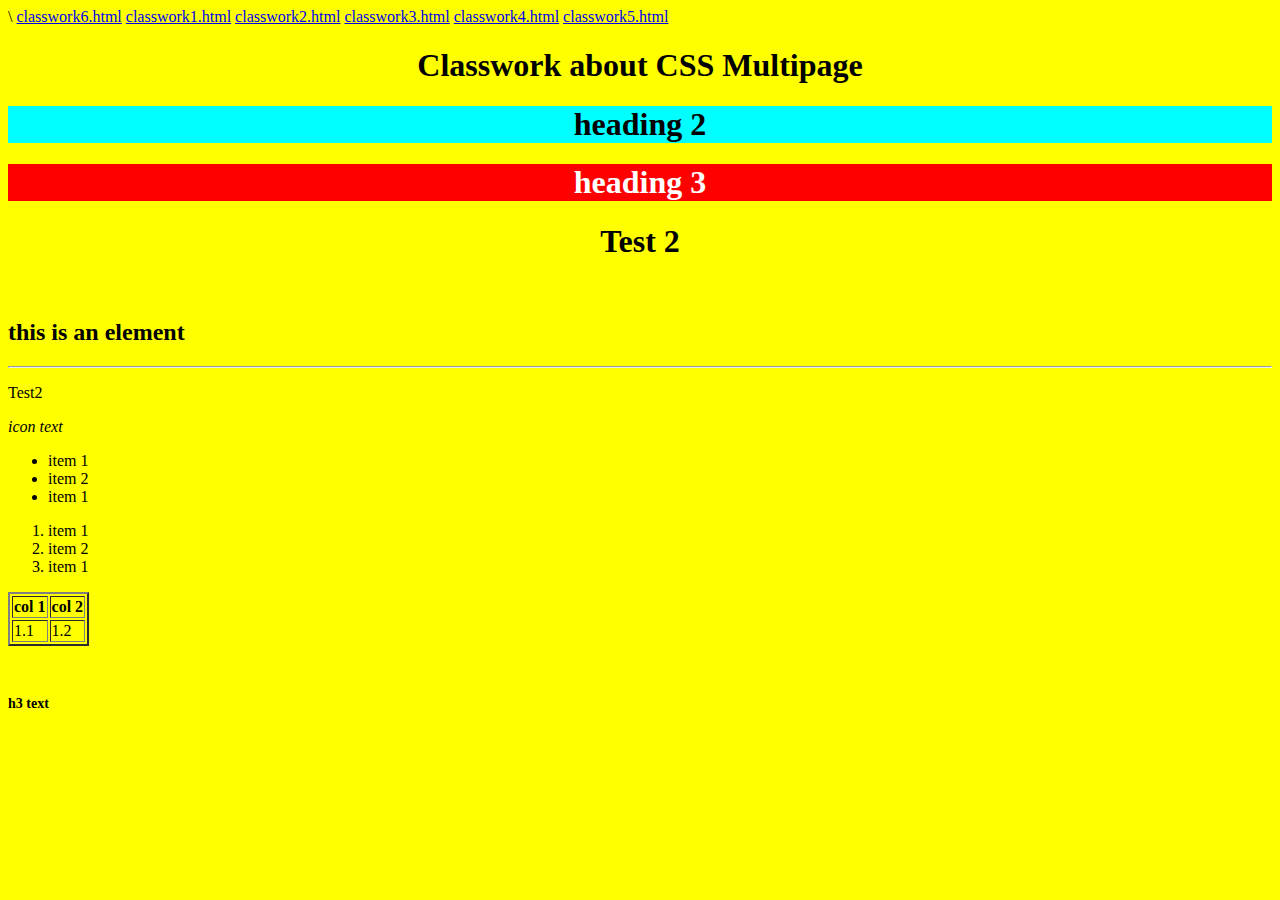
<file: index.html>
<html lang="en">
<head>
    <meta charset="UTF-8">
    <meta name="viewport" content="width=device-width, initial-scale=1.0">
    <title>BTest 1</title>\
    <style>
        .styled{
            color:yellow;
        }
        .h_st{
            font-size:14px;
        }
    </style>
    <link rel="stylesheet" href="style.css">
</head>
<body>
        <a href="claswork6.html">classwork6.html</a>
    <a href="claswork1.html">classwork1.html</a>
    <a href="claswork2.html">classwork2.html</a>
    <a href="claswork3.html">classwork3.html</a>
    <a href="claswork4.html">classwork4.html</a>
    <a href="claswork5.html">classwork5.html</a>
    





    
    <h1>Classwork about CSS Multipage</h1>
    <h1 class="head1">heading 2</h1>
    <h1 id="head2">heading 3</h1>

    
    <h1>Test 2</h1>
    <br>
    <h2>this is an element</h2>
    <hr>
    <p>Test2</p>
    <i>icon text</i>
    <a href="https://github.com/arinabeiu/arina/edit/main/index.html"></a>
    <img https://en.wikipedia.org/wiki/Cat">

    <ul>
        <li style="color:rpr (128,0,128)">item 1</li>
        <li>item 2</li>
        <li>item 1</li>
    </ul>

    <ol>
        <li style="text-align:eight;">item 1</li>
        <li>item 2</li>
        <li>item 1</li>
    </ol>

    <table border=2>
        <tr>
            <th>col 1</th>
            <th>col 2</th>
        </tr>
        <tr>
            <td>1.1</td>
            <td>1.2</td>
        </tr>
    </table>
    <p class="styled">blah</p>
    <h3 class="h_st">h3 text</h3>
        
</body>
</html>
</file>
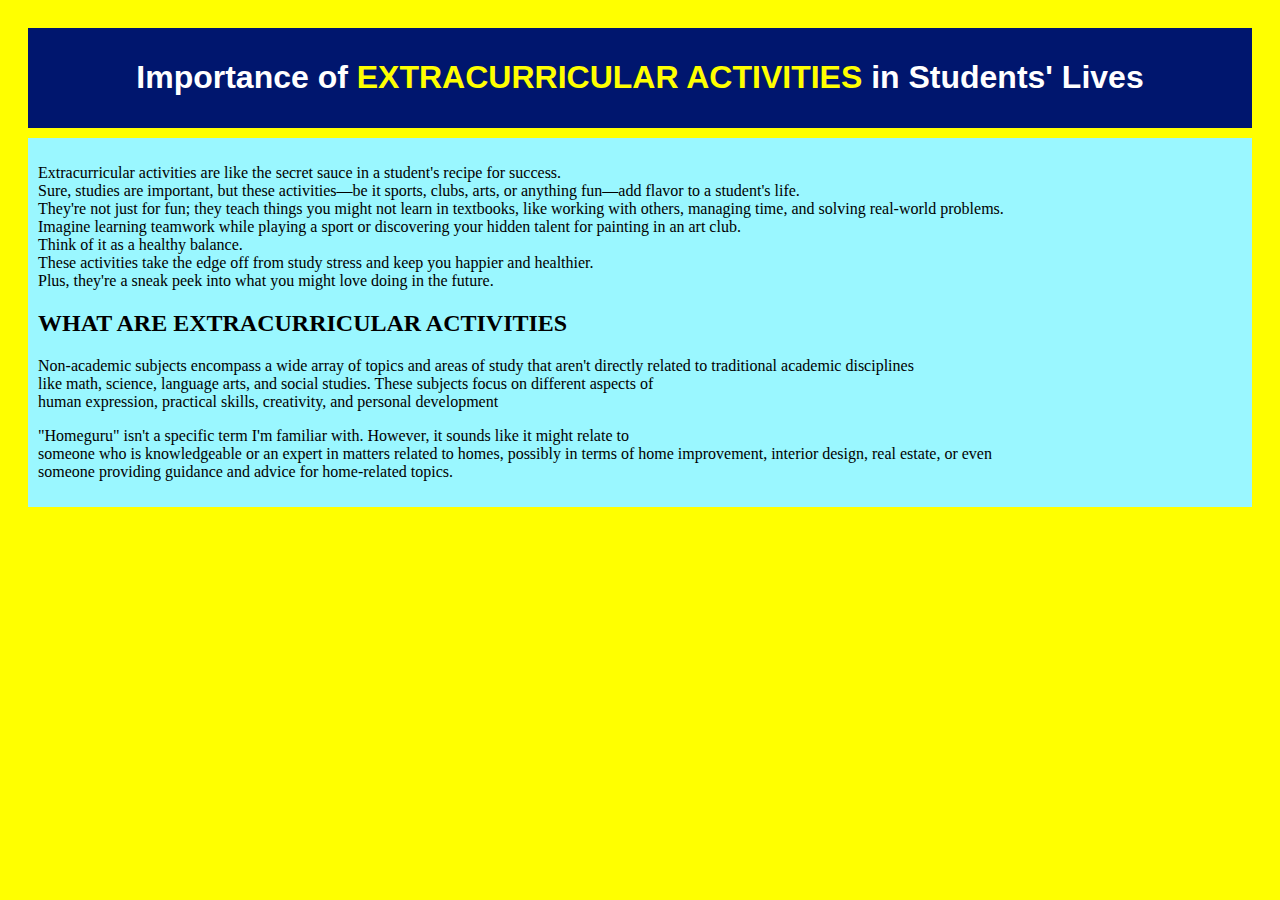
<file: classwork1.html>
<!DOCTYPE html>
<html>
<head>
    <title>Document</title>
    <link rel="stylesheet" href="style.css">
    <style>
      body{
padding: 20px;
}
.header{
background-color: rgb(0,22,110);
font-family:Verdana,Geneva,Tahoma,sans-serif;
font-weight:100;
text-align:center;
padding:10px;
color: white;
margin-bottom: 10px;
}
.content{
background: #9af7ff;
font-family:'Lucida Sans','Lucida Sans Rgular','Lucida Sans Intense';
padding:10px;
margin-bottom: 10px;
}
.footer{
background: #184282;
color: white;
padding:10px;
}
.bold{
text-transform: uppercase;
font-weight: 900;
color: yellow;
}

    </style>
  </head>
  <body>
<div class="header">
<h1>Importance of <span class="bold"> Extracurricular Activities </span> in Students' Lives</h1>
</div>
<div class="content">
   <p>Extracurricular activities are like the secret sauce in a student's recipe for success. <br>
Sure, studies are important, but these activities—be it sports, clubs, arts, or anything fun—add flavor to a student's life.<br>
They're not just for fun; they teach things you might not learn in textbooks, like working with others, managing time, and solving real-world problems.<br> 
Imagine learning teamwork while playing a sport or discovering your hidden talent for painting in an art club.<br>
Think of it as a healthy balance.<br>
These activities take the edge off from study stress and keep you happier and healthier.<br>
Plus, they're a sneak peek into what you might love doing in the future.</p>
<h2>WHAT ARE EXTRACURRICULAR ACTIVITIES</h2>
<p><span class="bold>Extracurricular Activities</span>
These activities aren't about getting grades; they're about getting skills.<br>
They teach teamwork, leadership, time management, and a whole bunch of other skills that you won't necessarily find in textbooks. <br>
Plus, they're a great way to explore what you're interested in and maybe discover a hidden talent or passion you never knew you had.<br>
Even though they might take up extra time outside of class, these activities are totally worth it.<br>
They help you grow as a person, boost your confidence, and make you stand out when you're applying for college or jobs. <br>
They're not just fun hobbies; they're the secret ingredient that makes your student experience more exciting and rewarding.</p>
<div class="footer">
<p>Non-academic subjects encompass a wide array of topics and areas of study that aren't directly related to traditional academic disciplines<br>
like math, science, language arts, and social studies. These subjects focus on different aspects of<br>
human expression, practical skills, creativity, and personal development</p>
<p>"Homeguru" isn't a specific term I'm familiar with. However, it sounds like it might relate to<br>
someone who is knowledgeable or an expert in matters related to homes, possibly in terms of home improvement, interior design, real estate, or even<br>
someone providing guidance and advice for home-related topics.</p>
</div>
</body>
</html>
</file>
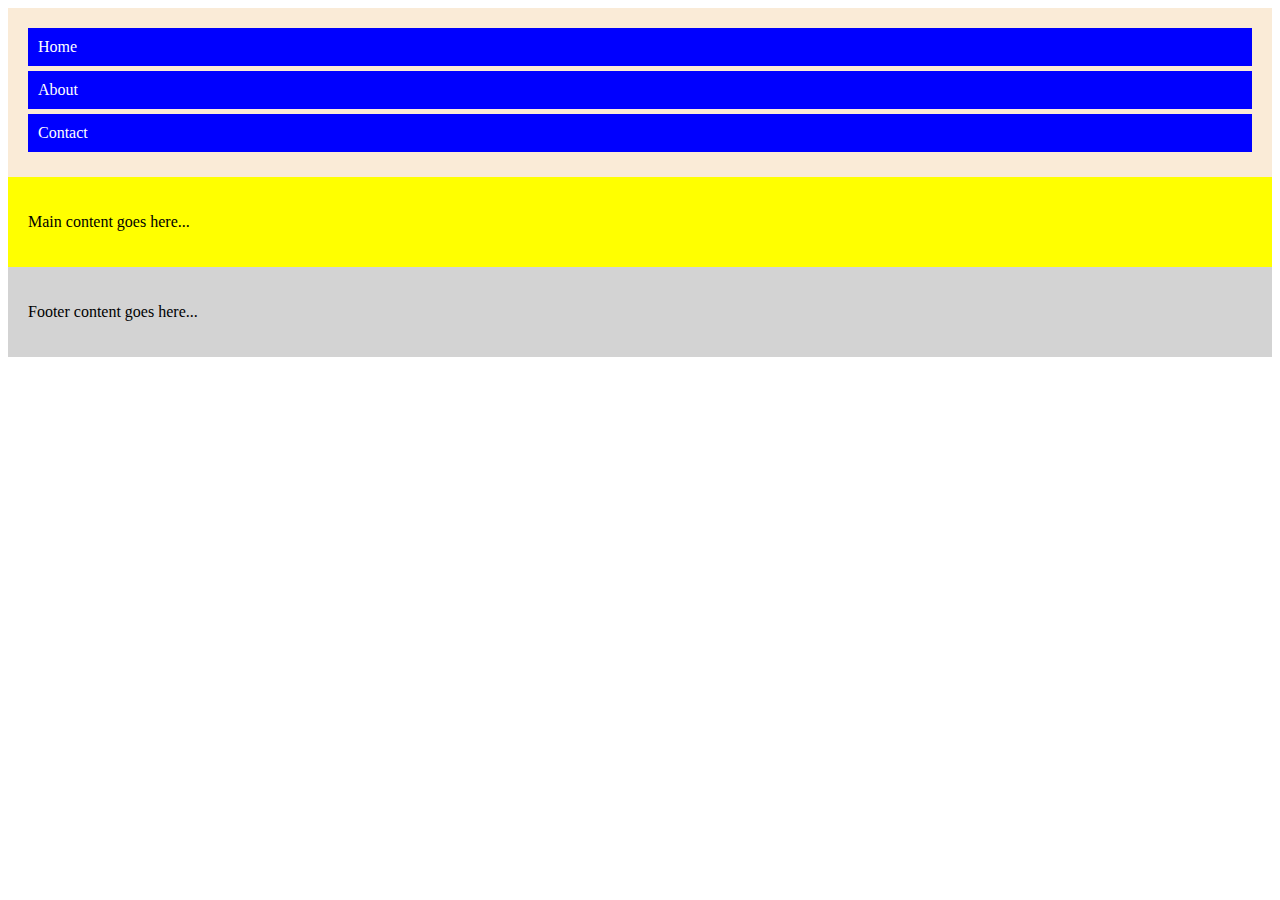
<file: classwork2.html>
<!DOCTYPE html>
<html lang="en">
<head>
  <style>
   
    .nav-bar {
      background-color: antiquewhite;
      padding: 20px;
    }

    .nav-bar a {
      background-color: blue;
      color: white;
      display: block; 
      margin-bottom: 5px;
      padding: 10px;
      text-decoration: none; 
    }

    .nav-bar a:hover {
      background-color: red;
    }

    .content {
      background-color: yellow; 
      padding: 20px;
    }

    .footer {
      background-color: lightgray; 
      padding: 20px;
    }
  </style>
  <title>Document</title>
</head>
<body>
  <div class="nav-bar">
    <a href="#">Home</a>
    <a href="#">About</a>
    <a href="#">Contact</a>
  </div>

  <div class="content">
   
    <p>Main content goes here...</p>
  </div>

  <div class="footer">
   
    <p>Footer content goes here...</p>
  </div>
</body>
</html>
</file>
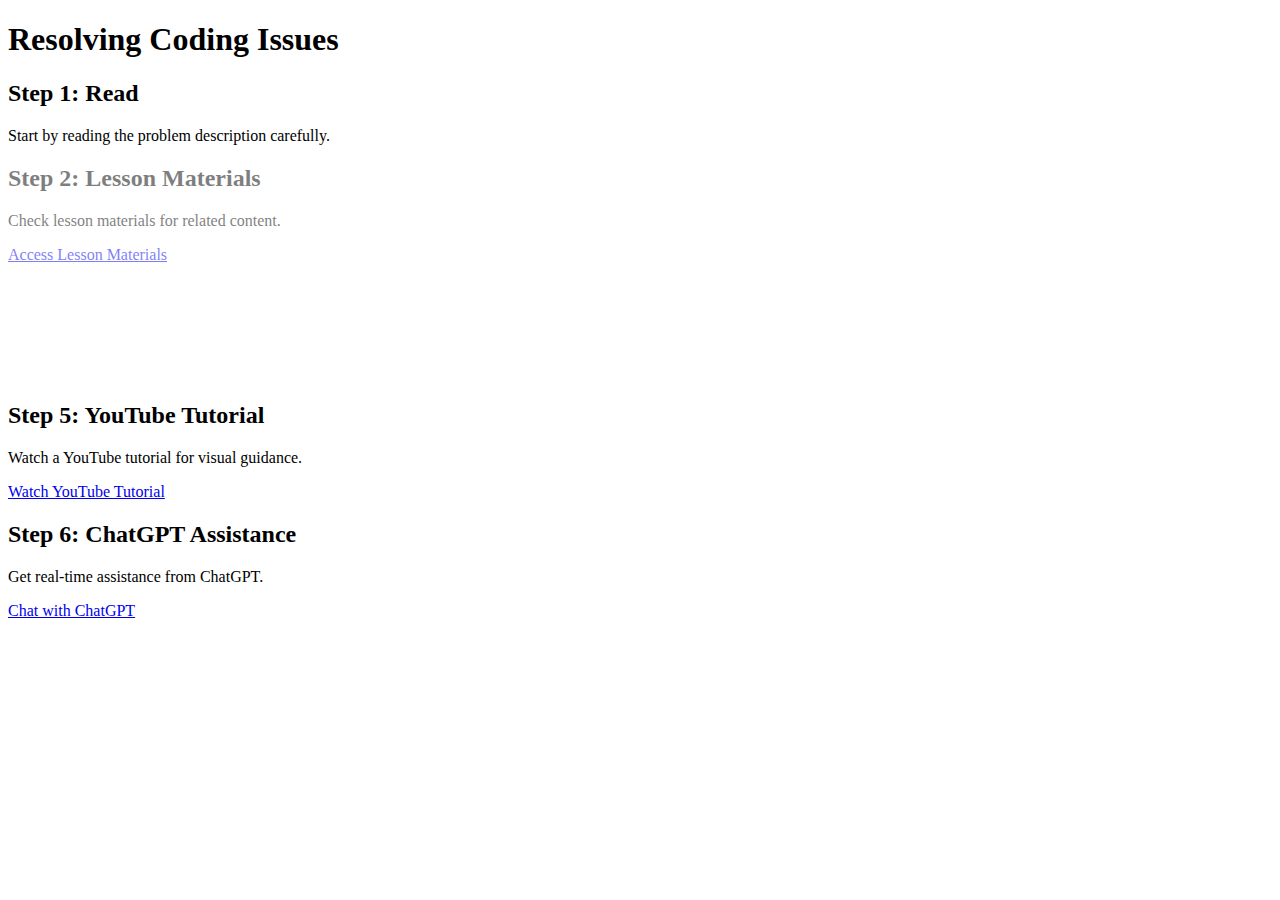
<file: classwork4.html>
<!DOCTYPE html>
<html lang="en">
<head>
  <title>Finding Solutions: Visibility Example</title>
  <style>
   
    .hidden {
      visibility: hidden;
    }

    .semi-transparent {
      opacity: 0.5;
    }

    .invisible {
      display: none;
    }
  </style>
</head>
<body>
  <h1>Resolving Coding Issues</h1>


  <section>
    <h2>Step 1: Read</h2>
    <p>Start by reading the problem description carefully.</p>
  </section>

 
  <section class="semi-transparent">
    <h2>Step 2: Lesson Materials</h2>
    <p>Check lesson materials for related content.</p>
    <a href="lesson-materials-link">Access Lesson Materials</a>
  </section>

 
  <section class="hidden">
    <h2>Step 3: Documentation</h2>
    <p>Explore detailed documentation for technical insights.</p>
    <a href="documentation-link">Check Documentation</a>
  </section>

  
  <section class="invisible">
    <h2>Step 4: Stack Overflow</h2>
    <p>Visit Stack Overflow for community solutions.</p>
    <a href="stackoverflow-link">Visit Stack Overflow</a>
  </section>

 
  <section>
    <h2>Step 5: YouTube Tutorial</h2>
    <p>Watch a YouTube tutorial for visual guidance.</p>
    <a href="youtube-tutorial-link">Watch YouTube Tutorial</a>
  </section>

 
  <section>
    <h2>Step 6: ChatGPT Assistance</h2>
    <p>Get real-time assistance from ChatGPT.</p>
    <a href="chatgpt-link">Chat with ChatGPT</a>
  </section>
</body>
</html>
</file>
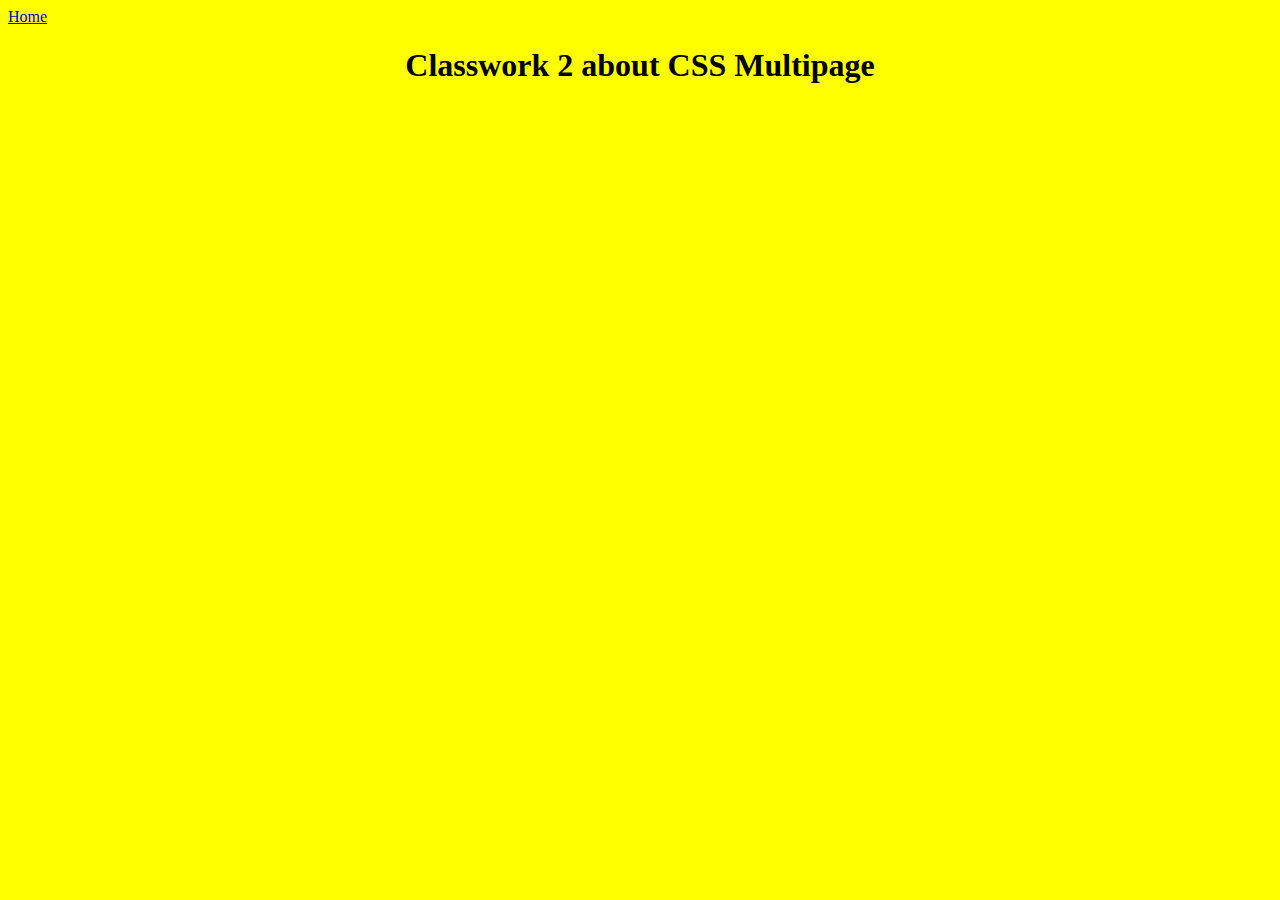
<file: Create about.html>
<!DOTYPE html>
<html lang="en">
  <head>
    <title>About</title>
    <link rel="stylesheet" href="style.css">
  </head>
  <body>
    <a href="index.html">Home</a>
    <h1>Classwork 2 about CSS Multipage</h1>
  </body>
</html>
</file>
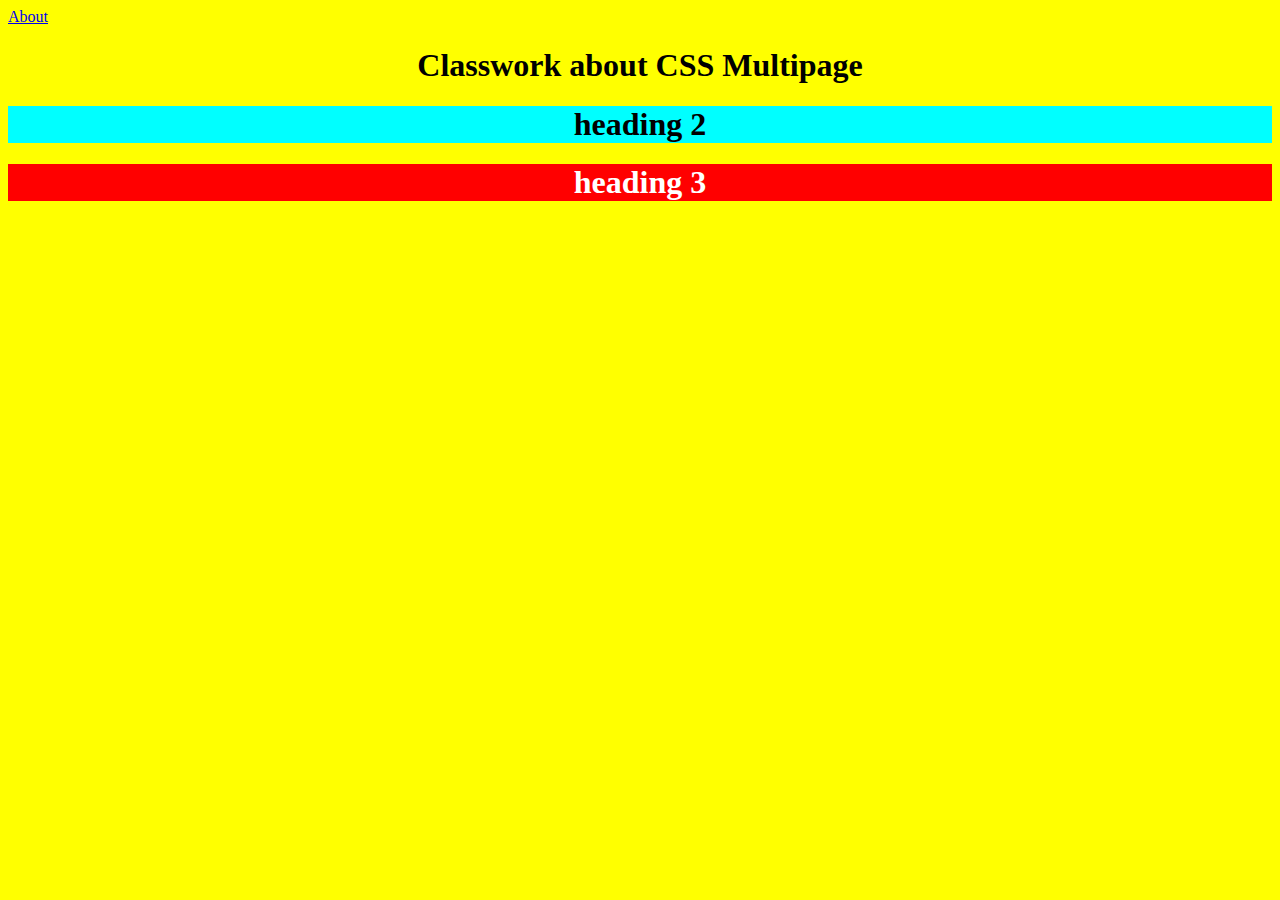
<file: index1.html>
<!DOCTYPE html>
<html lang="en">
<head>
    <title>Home</title>

    <link rel="stylesheet" href="style.css">
</head>
<body>
    <a href="about.html">About</a>
    <h1>Classwork about CSS Multipage</h1>
    <h1 class="head1">heading 2</h1>
    <h1 id="head2">heading 3</h1>
  </body>
</html>
</file>
<file: style.css>
body{
  background-color: yellow;
}

h1 {
  text-align: center;
}

.head1 {
  background-color: aqua;
}

#head2{
  background-color: red;
  color: white;
}
</file>
